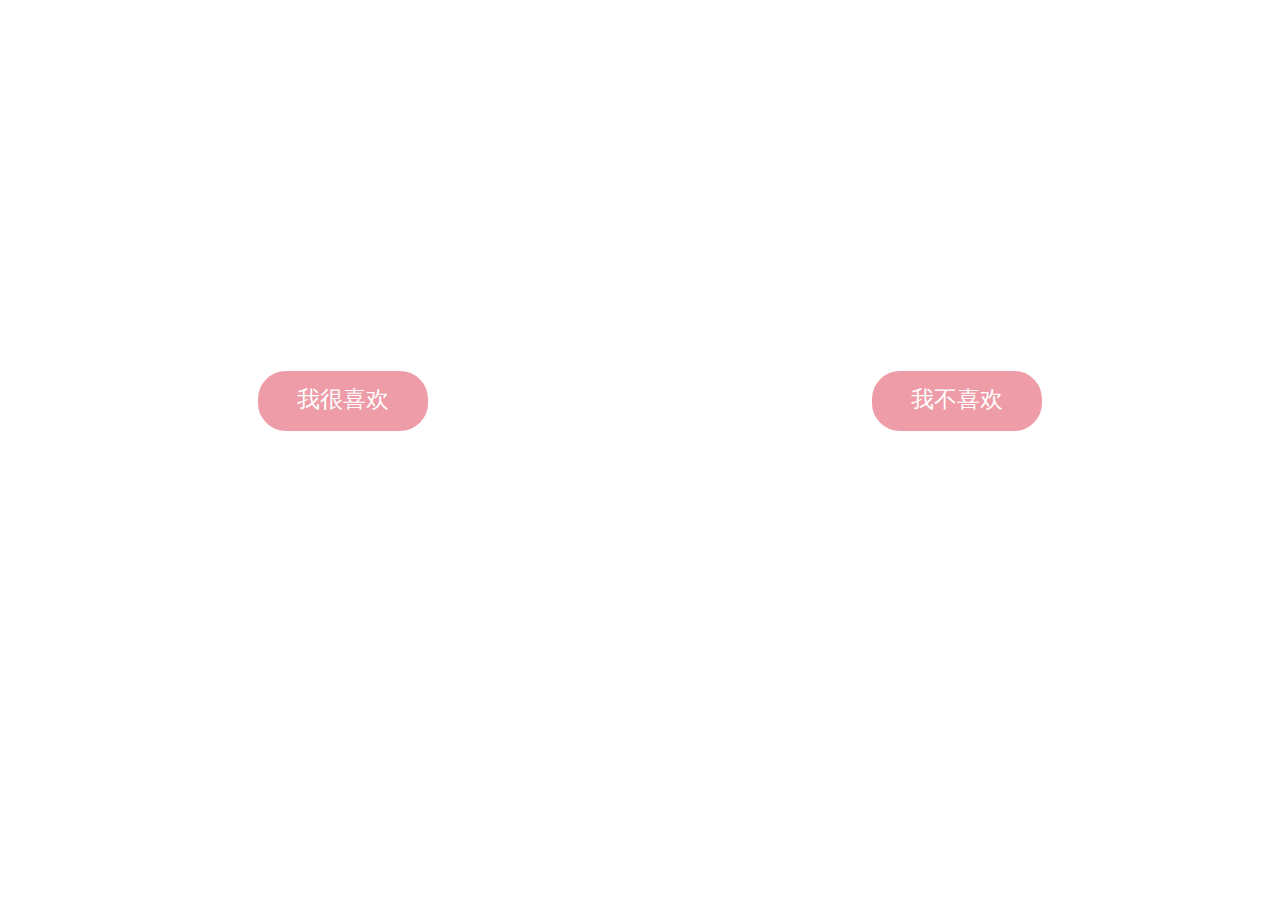
<file: login.html>
<!DOCTYPE html>
<html lang="en">

<head>
    <meta charset="UTF-8">
    <meta name="viewport" content="width=device-width, initial-scale=1.0">
    <meta http-equiv="X-UA-Compatible" content="ie=edge">
    <title>Document</title>
    <link rel="stylesheet" href="sytle.css">
</head>

<body>
    <div class="button-style1">
        <a href="Memories.html" class="lk1">
            <div class="link1">
                <div class="bt1">
                    我很喜欢
                </div>
            </div>
        </a>
    </div>
    <div class="button-style2">
        <a class="lk2">
            <div class="link2">
                <div class="bt1">
                    我不喜欢
                </div>
            </div>
        </a>
    </div>

</body>

</html>
</file>
<file: sytle.css>
html {
    width: 100%;
    height: 100%;
    margin: 0px;
    padding: 0px;
}

body {
    width: 100%;
    height: 100%;
    margin: 0px;
    padding: 0px;
    
}

#app {
    height: 100%;
    width: 100%;
    background-color: blue;
}

#heig {
    height: 100%;
    width: 1000px;
    background-color: red;
}

.button-style1,
.button-style2 {
    position: absolute;
    top: 41%;
    opacity: 1;
    z-index: 100;
}

.button-style1 {
    position: absolute;
    left: 20%;
    animation: btn1 15s;
    /*这是CSS3的动画属性，着这里定义动画的名称和持续时间，也可以用animation-delay定义动画延时多少s播放*/
}

.button-style2 {
    position: absolute;
    left: 68%;
    animation: btn2 15s;
}

@keyframes btn1 {
    /*这里是对动画的定义，我们只需要定义几个关键帧，它会自动完成补间。*/
    0% {
        opacity: 0;
        left: 43.5%;
    }
    70% {
        opacity: 0;
        left: 43.5%;
    }
    100% {
        opacity: 1;
        left: 20%;
    }
}

@-webkit-keyframes btn1 {
    /*这里是声明获取不同浏览器的支持，还有几个干脆我就懒得写了，反正我也不是给所有人写的，自己能看就行*/
    0% {
        opacity: 0;
        left: 43.5%;
    }
    70% {
        opacity: 0;
        left: 43.5%;
    }
    100% {
        opacity: 1;
        left: 20%;
    }
}

@keyframes btn2 {
    0% {
        opacity: 0;
        left: 43.5%;
    }
    70% {
        opacity: 0;
        left: 43.5%;
    }
    100% {
        opacity: 1;
        left: 68%;
    }
}

@-webkit-keyframes btn2 {
    0% {
        opacity: 0;
        left: 43.5%;
    }
    70% {
        opacity: 0;
        left: 43.5%;
    }
    100% {
        opacity: 1;
        left: 68%;
    }
}

.lk1,
.lk2 {
    text-decoration: none;
    font-family: Microsoft YaHei;
    color: #fff;
    transition: all 0.5s;
}

.link1,
.link2 {
    width: 170px;
    height: 60px;
    border: 2px solid #fff;
    -webkit-border: 1px solid #fff;
    border-radius: 30px;
    font-size: 23px;
    text-align: center;
    background: #ee9ca7;
    transition: all 0.8s;
}

.link2 {
    cursor: not-allowed;
}

.bt1,
.bt2 {
    position: relative;
    top: 22%;
    vertical-align: middle;
}

a.lk1:hover {
    /*这里使用CSS选择器，定义鼠标滑过效果*/
    color: #ee9ca7;
    transition: all 0.5s;
}

.link1:hover {
    background-color: #fff;
    background-color: rgba(255, 255, 255, 0, 2);
    border: 2px solid #BBB;
    transition: all 0.8s;
}

a.lk2:hover {
    color: #ee9ca7;
    transition: all 0.5s;
}

.link2:hover {
    background-color: #fff;
    background-color: rgba(255, 255, 255, 0, 2);
    border: 2px solid #BBB;
    transition: all 0.8s;
}
</file>
